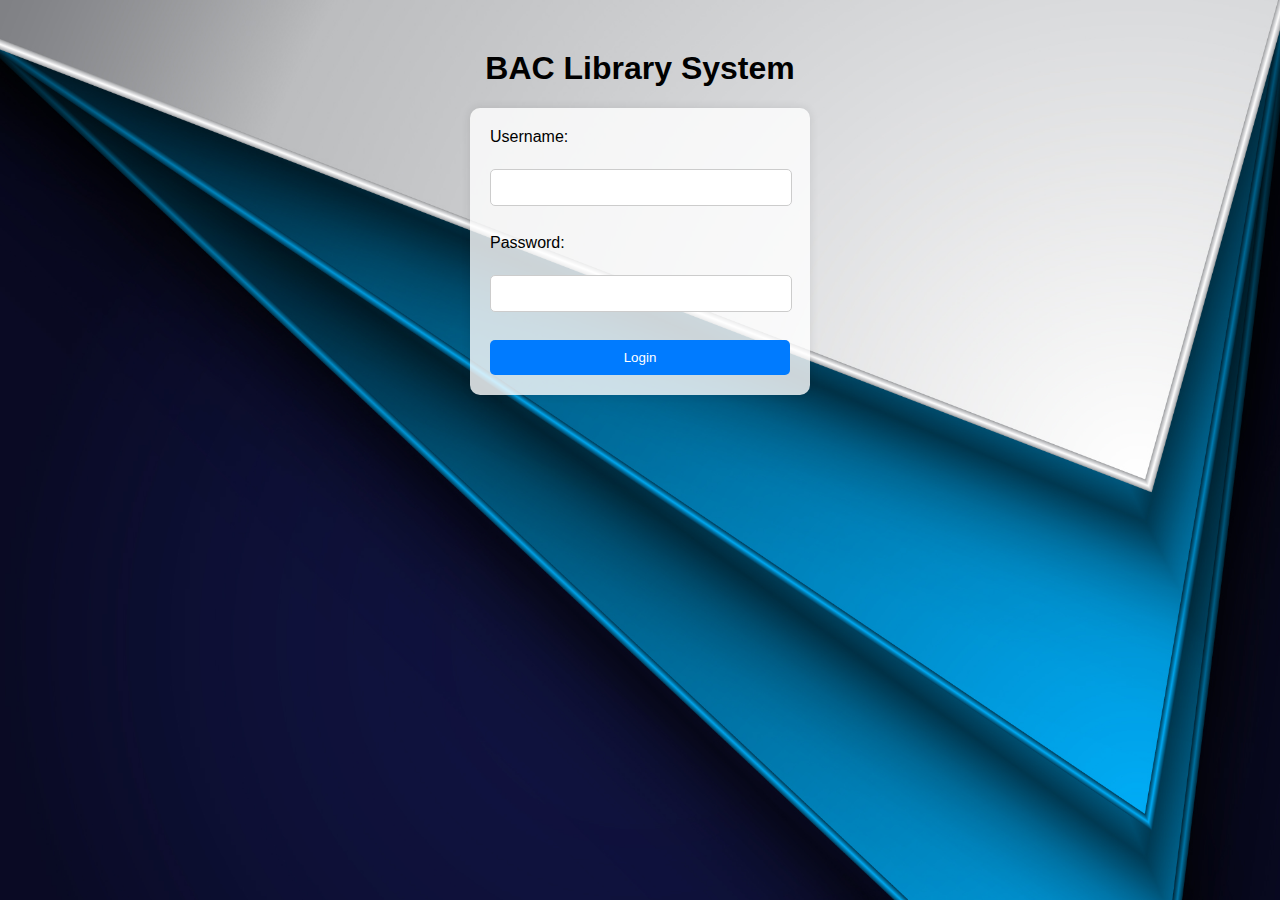
<file: index.html>
<!DOCTYPE html>
<html>
<head>
    <title>Login Page</title>
    
    <style>


        body {
            background-image: url(photos/1168826_ORW49M0.jpg);
            background-size: cover;
            background-position: top center;
            position: relative;
            margin: 0;
            padding: 0;
            font-family: Arial, sans-serif; /* Adding a fallback font */
        }
       

        h1 {
            text-align: center;
            margin-top: 50px; /* Adjust as needed */
        }

        form {
            width: 300px;
            margin: 0 auto; /* Centering the form */
            background: rgba(255, 255, 255, 0.8); /* Adding some transparency to the form */
            padding: 20px;
            border-radius: 10px;
            box-shadow: 0 0 10px rgba(0, 0, 0, 0.1); /* Adding a shadow effect */
        }

        label {
            display: block;
            margin-bottom: 5px;
        }

        input[type="text"],
        input[type="password"] {
            width: calc(100% - 20px); /* Adjusting width to fit within padding */
            padding: 10px;
            margin-bottom: 10px;
            border: 1px solid #ccc;
            border-radius: 5px;
        }

        input[type="submit"] {
            width: 100%;
            padding: 10px;
            border: none;
            border-radius: 5px;
            background-color: #007bff; /* Blue color for the button */
            color: #fff; /* White text color */
            cursor: pointer;
        }

        input[type="submit"]:hover {
            background-color: #0056b3; /* Darker blue color on hover */
        }
    </style>
</head>

<section class="Login">

    <body>
        <h1>BAC Library System </h1>
        
        <form action="home.html" method="GET">
            <label for="username">Username:</label><br>
            <input type="text" id="username" name="username" required><br><br>
            
            <label for="password">Password:</label><br>
            <input type="password" id="password" name="password" required><br><br>
            
            <input type="submit" value="Login">
        </form>
    </body>

</section>

</html>
</file>
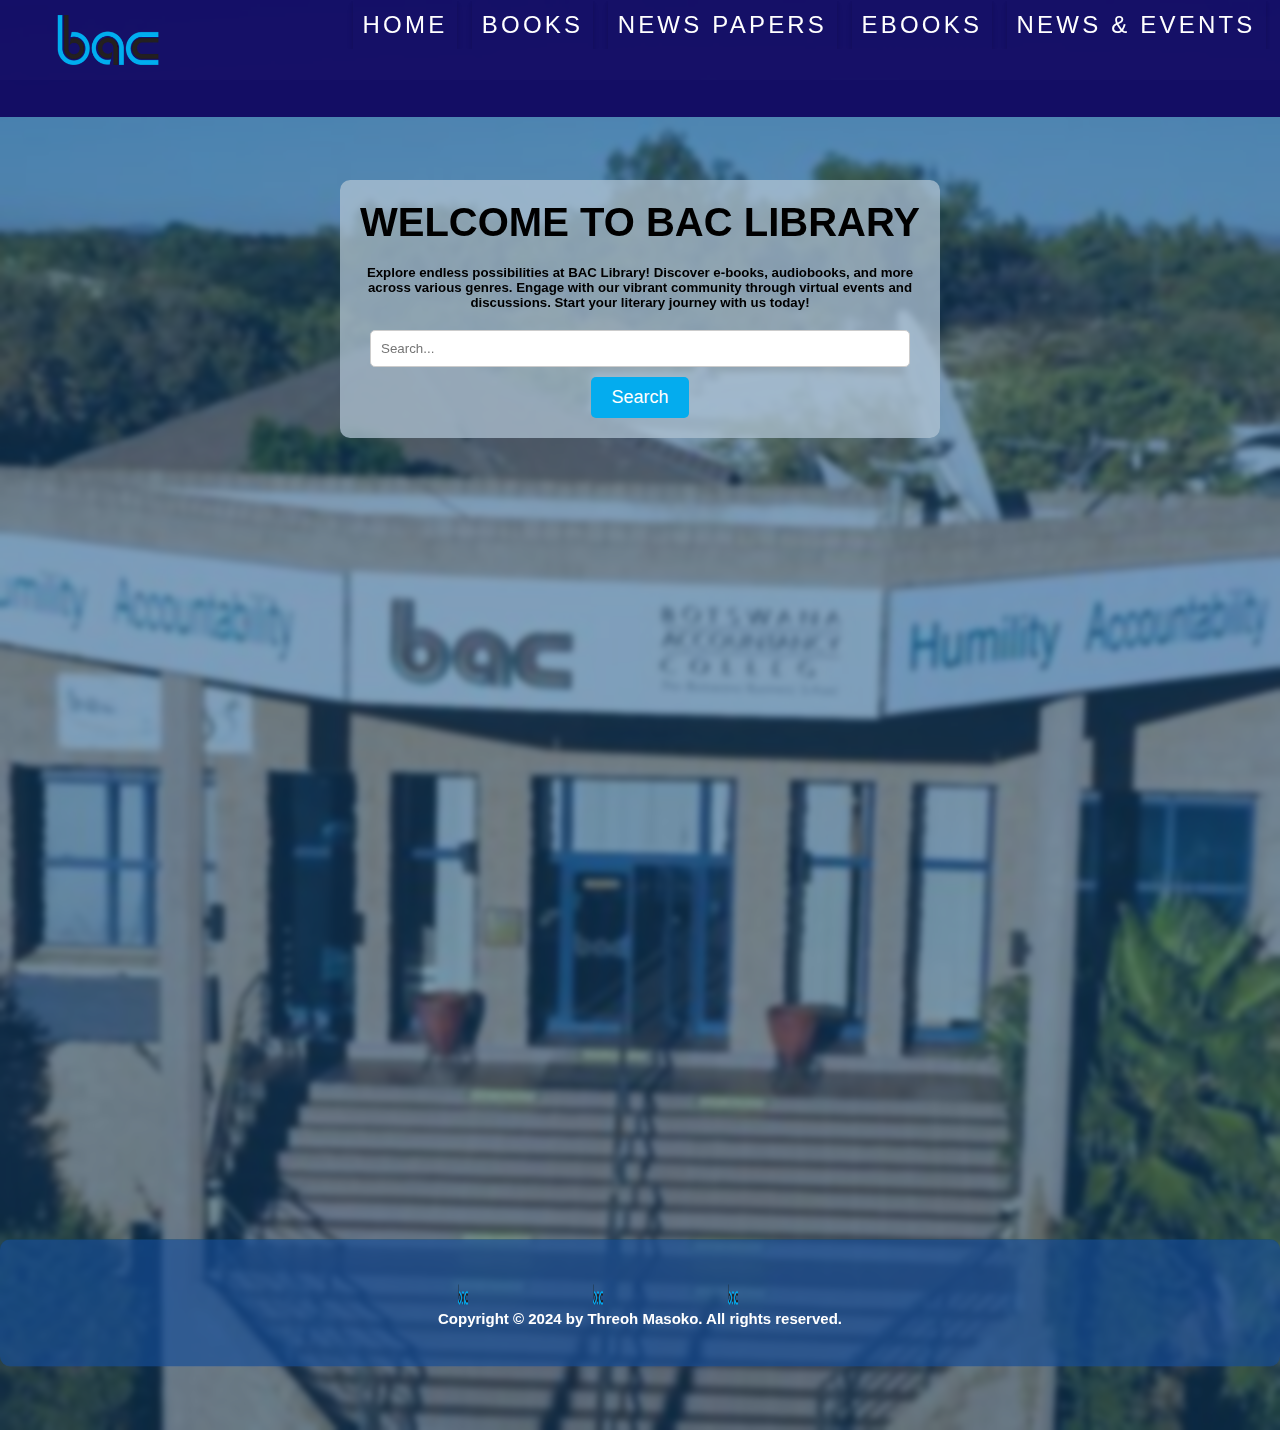
<file: home.html>
<!DOCTYPE html>
<html>
<head>
    <title>home </title>
    <link rel="stylesheet" href="styles.css">


    <style>

body {
            background-image: url(photos/schoolbackground\ n.jpg);
            background-size: cover;
            background-position: top center;
            position: relative;
            margin: 0;
            padding: 0;
            font-family: Arial, sans-serif; /* Adding a fallback font */
        }
    </style>
   
</head>


<body>

    <section id="header"> 

        <div class="header-cont">
            <div class="nav-bar">
                
                <div class="LOGO">
                    <a href="home.html">
                        <img src="photos/logo-bac.png" alt="Home Logo">
                    </a>
                </div>
                


                <div class="nav-list">
                    <div class="hamburger"><div class="bar"></div></div>
                    <ul>
                        <li><a href="home.html">HOME</a></li>
                        <li><a href="Books.html">BOOKS</a></li>
                        <li><a href="NEWSPAPER.html">NEWS PAPERS</a></li>
                        <li><a href="Ebooks.html">EBOOKS </a></li>
                        <li><a href="#news">NEWS & EVENTS</a></li> 
                        <li>
                           
                        </li>
                    </ul>
                </div>
            </div>
        </div>
       
    </section>
    




<section     id="home">
    
    <div class="search">
        <h1>WELCOME TO BAC LIBRARY</h1>
        <h5>Explore endless possibilities at BAC Library! Discover e-books, audiobooks, and more across various genres. Engage with our vibrant community through virtual events and discussions. 
            Start your literary journey with us today!</h5>
        <div class="search-container">
            <input type="text" placeholder="Search...">
            <button class="search-button">Search</button>
        </div>
    </div>


    
    <section id="news-feed" style="height: 400px;">
        <ul id="news-list"></ul>
    </section>




<!-- footer  -->
<section id="footer" >


    <div class="footer-cont">

        <div class="brand">


            <div class="social-icon">
                <div class="social-item">
                    <a href="#">  <img src="photos/logo-bac.png" alt=""></a>

                </div>
            </div>

            <div class="social-icon">
                <div class="social-item">
                    <a href="#"> <img src="photos/logo-bac.png" alt=""></a>

                </div>
            </div>

            <div class="social-icon">
                <div class="social-item">
                    <a href="#"> <img src="photos/logo-bac.png" alt=""></a>

                </div>
            </div>
            
        </div>

        <h2 class="section-title"  style="font-size: 15px;">  Copyright © 2024 by Threoh Masoko. All rights reserved.
        </h2>
    </div>
</section>

</section>

<!-- footer  -->
<script src="./menu.js" > </script>

</body>
</html>
</file>
<file: styles.css>
* {
    padding: 0;
    margin: 0;
    box-sizing: border-box;
}

/* header */

#header {
    position: fixed;
    z-index: 1000;
    top: 0;
    left: 0;
    width: 100%;
    background-color: rgba(15, 4, 139, 0.892); /* Adjust as needed */
}

a{
    text-decoration: none;
    position: relative;
    color: white;
    font-size: 10px;
    position: relative;
    display: flex;
    width: 115px;
}


.LOGO{
    position: relative;
    top: 15px;
    height: 50px; 
    width: 25px;
    display: flex;
     left: 0px;
    
}


.container{
min-height: 100pc;
width: 100%;
display:flex;
align-items: center;
justify-content: center;
}
 



#header .header-cont {
    height: 13vh;
    background-color: rgba(18, 7, 55, 0.5); 
}

#header .nav-bar{
    display: flex;
    align-items: center;
    justify-content: space-between;
    width: 100%;
    max-width: 1300px;
    padding: 0 10px;
}


#header .nav-list ul {
    list-style: none;
    position: absolute;
    background-color: #150834;
    /* left: 100%; */
    height: 100vh;
    width: 100vw;
    top: 0;
    left: 100%;
    display: flex;
    justify-content: center;
    align-items: center;
    z-index: 1;
    flex-direction: column;
    overflow-x: hidden;

}


#header .nav-list ul a {
    font-size: 1.5rem;
    font-weight: 500;
    text-decoration: none;
    margin-left: 10px;
    color: white;
    letter-spacing: .2rem;
    display: block;
    text-transform: uppercase;
    width: fit-content;
    padding: 10px;
    background-color: transparent;
    box-shadow: 0 4px 6px rgba(0, 0, 0, 0.1), 0 1px 3px rgba(0, 0, 0, 0.1);
    transition: background-color 0.3s ease;
  }

  #header .nav-list ul a{
    left: 0;
  }
  
  #header .nav-list ul a:hover {
    background-color: rgba(80, 87, 224, 0.3);
    box-shadow: 0 8px 12px rgba(57, 52, 52, 0.2), 0 3px 6px rgba(0, 0, 0, 0.2);
  }


  #header .hamburger {
    height: 60px;
    width: 60px;
    display: inline-block;
    border: 3px solid white;
    border-radius: 50%;
    position: fixed;
    top: 20px;
    right: 20px;
    display: flex;
    z-index: 100;
    align-items: center;
    justify-content: center;
    cursor: pointer;
    transition: background-color 0.3s ease; /* Added transition for smoother color change */
}

#header .hamburger.active {
    background-color: rgba(255, 255, 255, 0.1); /* Change background color when active */
}

#header .hamburger .bar {
    height: 2px;
    width: 30px;
    position: relative;
    background-color: white;
    z-index: -1;
    transition: 0.3s ease; /* Added transition for smoother bar animation */
}

#header .hamburger .bar::after,
#header .hamburger .bar::before {
    content: '';
    position: absolute;
    height: 100%;
    width: 100%;
    left: 0;
    background-color: white;
    transition: 0.3s ease;
    transition-property: top, bottom;
}

#header .hamburger .bar::after {
    top: 8px;
}

#header .hamburger .bar::before {
    bottom: 8px;
}

#header .hamburger.active .bar::after {
    top: 0px;
    transform: rotate(-45deg); /* Rotate the bars for an 'X' shape */
}

#header .hamburger.active .bar::before {
    bottom: 0px;
    transform: rotate(45deg); /* Rotate the bars for an 'X' shape */
}

/* Media query for smaller screens */
@media only screen and (max-width: 1000px) {
    #header .nav-list ul {
        display: none;
        flex-direction: column;
        text-align: center;
        position: absolute;
        top: 70px; /* Adjust as needed */
        left: 0;
        width: 100%;
        background-color: #0c148c; /* */
        z-index: 99;
        border-radius: 20%;
        height: 500px;
        box-shadow: 0 0 10px rgba(255, 255, 255, 0.5), 0 0 20px rgba(255, 255, 255, 0.2);

        
        
    }

    #header .nav-list.active ul {
        display: flex;
    }

    #header .nav-list ul li {
        padding: 15px;
        margin: 0;
        border-bottom: 1px solid white; /* Adjust border color */
    }

    #header .hamburger {
        position: fixed;
        top: 20px;
        right: 20px;
        z-index: 101; /* Ensure the hamburger is above the menu */
    }

    #header .nav-list.active ul {
        display: flex;
    }
}






/* menuu */





/* MOBILE  */



@media screen and (min-width: 1000px) {
    #header .hamburger{
        display: none;
    }
    #header .nav-list ul{
        position: initial;
        display: block;
        height: auto;
        width: fit-content;
        background-color: transparent;

    }

    #header .nav-list ul li {
        display: inline-block;

    }
    #header .nav-list ul a ::after{
        display: none;
    }
    
}

@media screen and (max-width: 1000px) {
    .search-btn {
      display: none;
    }
  }
/* header */





li form input[type="text"] {
    border-radius: 6px;
    font-weight: bold;
}

li form button.search-btn {
    font-weight: bold;
}



/* bodyh */
body {
    margin: 0;
    padding: 0;
    font-family: Arial, sans-serif;
}

#home {
    display: flex;
    flex-direction: column;
    min-height: 150vh;
    color: rgb(0, 0, 0);
    backdrop-filter: blur(3px); /* Add a blur effect */
    background-color: rgba(13, 72, 120, 0.5); /* Adjust the background color and opacity */
    margin-top: 80px;
}

.search {
    margin-top: 100px;
    text-align: center;
    max-width: 600px;
    margin: auto;
    backdrop-filter: blur(1px); /* Add a blur effect to the background */
    background-color: rgba(255, 255, 255, 0.5); /* Adjust the background color and opacity */
    padding: 20px; /* Add padding to create space around the content */
    border-radius: 10px;
    margin-top: 100px;
}

.search h1 {
    font-size: 2.5em;
    margin-bottom: 20px;
}

.search h5 {
    margin-bottom: 20px;
}
.search-container {
    display: flex;
    flex-direction: column;
    align-items: center;
}

.search-container input[type="text"] {
    padding: 10px;
    width: calc(100% - 20px); /* Adjust as needed */
    border-radius: 5px;
    border: 1px solid #ccc;
    margin-bottom: 10px; /* Adjust as needed */
}

.search-button {
    padding: 10px 20px; /* Adjust as needed */
    font-size: 18px; /* Adjust as needed */
    background-color: #04acee; /* Green background color */
    color: white; /* White text color */
    border: none; /* Remove border */
    border-radius: 5px; /* Rounded corners */
    cursor: pointer; /* Add cursor on hover */
    transition: background-color 0.3s ease; /* Smooth transition */
}



.search-button:hover {
    background-color: #0c148c; /* Darker green on hover */
}






/* books */



#popular-books{
    position: relative;
    top: 50%;
    left: 50%;
    bottom: 0;
    margin-top: 240px;
    font-size: 30px;
    transform: translate(-50%, -50%);
    background-color: rgba(255, 255, 255, 0.337); /* Adjust opacity as needed */
    padding: 20px;
    border-radius: 10px;
    backdrop-filter: blur(3px); /* Apply background blur effect */
    max-width: 80%; /* Limit the width of the footer */
}






/* books grid css */
  /* Define grid layout for books */
  .bookss {
    display: grid;
    grid-template-columns: repeat(6, 1fr);
    gap: 10px;
}

/* Style each book tile */
.books-grid {
    text-align: center;
    grid-template-columns: repeat(auto-fill, minmax(200px, 3fr));
    grid-gap: 20px;
    margin: 20px auto;
    max-width: 1200px;
}

.book-tile {
    position: relative;
    overflow: hidden;
    border-radius: 10px;
    width: 200px;
    box-shadow: 0 0 10px rgb(0, 0, 0);
    transition: transform 0.3s ease;
}

.book-tile:hover {
    transform: scale(1.05);
}

.book-tile img {
    width: fit-content;
    height: 300px;
    border-top-left-radius: 10px;
    border-top-right-radius: 10px;
}

.book-info {
    position: absolute;
    bottom: 0;
    left: 0;
    width: 100%;
    background-color: rgba(255, 255, 255, 0.907);
    padding: 10px;
    box-sizing: border-box;
    transition: opacity 0.3s ease;
    opacity: 0;
    border-radius: 50px;
}

.book-tile:hover .book-info {
    opacity: 2;
    
}



.book-info h3 {
    margin-top: 0;
    margin-bottom: 5px;
    font-size: 16px;
    font-weight: bold;
}

.book-info p {
    margin: 0;
    font-size: 14px;
}


/* Media query for smaller devices */
@media screen and (max-width: 1200px) {
    .bookss {
        grid-template-columns: repeat(auto-fill, minmax(200px, 4fr));
    }
}


.social-icon img{

    display:flex;
    padding: 5px; 
    height: 70px;
}

#footer {
    position: relative;
    top: 50%;
    left: 50%;
    bottom: 0;
    margin-top: 300px;
    transform: translate(-50%, -50%);
    background-color: rgba(27, 81, 182, 0.334); /* Adjust opacity as needed */
    padding: 20px;
    border-radius: 10px;
    color: white;
    backdrop-filter: blur(10px); /* Apply background blur effect */
    max-width: 100%; /* Limit the width of the footer */
}

.footer-cont {
    display: flex;
    flex-direction: column;
    align-items: center;
}

.section-title {
    margin-bottom: 20px;
    text-align: center;
}

.contact-item {
    display: flex;
    align-items: center;
    margin-bottom: 10px;
}

.contact-item .icon {
    margin-right: 10px;
}

.contact-info {
    display: flex;
    flex-direction: column;
}

.contact-info h2 {
    margin: 5px 0;
}

.brand {
    margin-top: 20px;
    display: flex;
    justify-content: center;
    align-items: center;
}

.social-icon {
    margin: 0 10px;
}

.social-item img {
    width: 30px;
    height: 30px;
}
</file>
